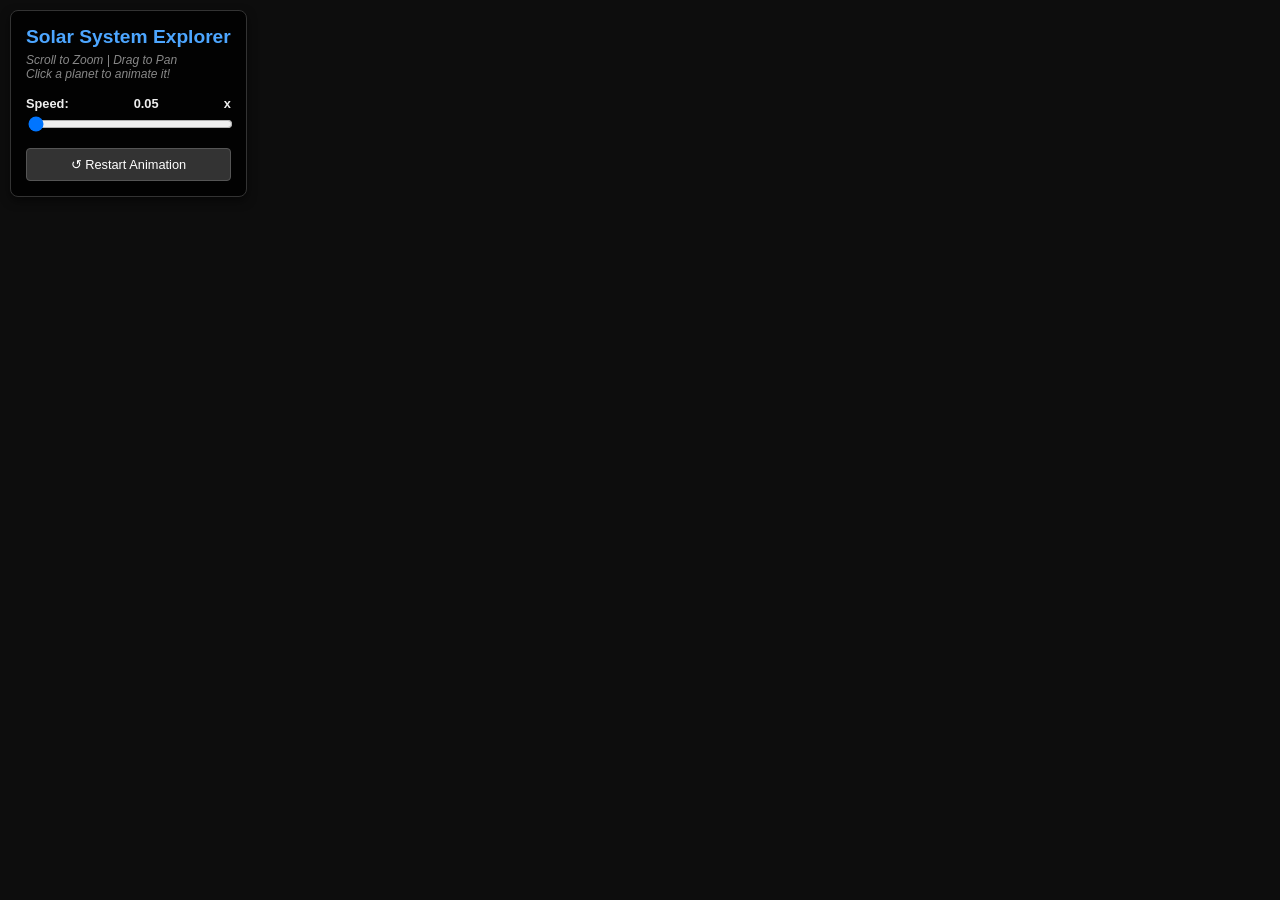
<file: index.html>
<!DOCTYPE html>
<html lang="en">
<head>
    <meta charset="UTF-8">
    <meta name="viewport" content="width=device-width, initial-scale=1.0">
    <title>Solar System D3 Canvas</title>
    <script src="https://d3js.org/d3.v7.min.js"></script>
    <style>
        body { margin: 0; background-color: #0d0d0d; color: #fff; font-family: 'Segoe UI', sans-serif; overflow: hidden; }
        
        /* Updated Control Panel Styles */
        #controls { 
            position: absolute; top: 10px; left: 10px; 
            background: rgba(0,0,0,0.85); 
            padding: 15px; 
            border-radius: 8px; 
            border: 1px solid #333;
            max-width: 300px;
            box-shadow: 0 4px 10px rgba(0,0,0,0.5);
        }

        h1 { margin: 0 0 5px 0; font-size: 1.2rem; color: #4DA6FF; }
        p { margin: 0 0 10px 0; font-size: 0.85rem; color: #ccc; }
        .hint { font-size: 0.75rem; color: #888; font-style: italic; margin-bottom: 15px; display: block; }
        
        /* UI Elements */
        .control-group { margin-bottom: 12px; }
        label { font-size: 0.8rem; font-weight: bold; color: #eee; display: flex; justify-content: space-between; }
        input[type=range] { width: 100%; margin-top: 5px; cursor: pointer; }
        
        button#restart-btn {
            width: 100%;
            padding: 8px;
            background-color: #333;
            border: 1px solid #555;
            color: #fff;
            border-radius: 4px;
            cursor: pointer;
            font-size: 0.8rem;
            transition: background 0.2s;
        }
        button#restart-btn:hover { background-color: #4DA6FF; border-color: #4DA6FF; }
        button#restart-btn:active { background-color: #2a85db; }

        /* Selection Card */
        #selection-card { margin-top: 15px; border-top: 1px solid #444; padding-top: 10px; display: none; }
        .data-row { display: flex; justify-content: space-between; font-size: 0.85rem; margin-bottom: 4px; }
        .data-val { color: #fff; font-weight: bold; }

        canvas { display: block; cursor: crosshair; }
    </style>
</head>
<body>

<div id="controls">
    <h1>Solar System Explorer</h1>
    <span class="hint">Scroll to Zoom | Drag to Pan<br>Click a planet to animate it!</span>

    <div class="control-group">
        <label for="speed-slider">Speed: <span id="speed-val">0.05</span>x</label>
        <input type="range" id="speed-slider" min="0.05" max="2" step="0.05" value="0.05">
    </div>

    <button id="restart-btn">↺ Restart Animation</button>
    
    <div id="selection-card">
        <div class="data-row"><span>Name:</span> <span class="data-val" id="sel-name">-</span></div>
        <div class="data-row"><span>SMA (a):</span> <span class="data-val" id="sel-a">-</span> AU</div>
        <div class="data-row"><span>Eccentricity:</span> <span class="data-val" id="sel-e">-</span></div>
        <div class="data-row"><span>Radius:</span> <span class="data-val" id="sel-r">-</span> km</div>
    </div>
</div>

<canvas id="chart"></canvas>

<script>
    // --- 1. CONFIGURATION ---
    // Start at 0.05 to match the slider's default value
    let timeSpeed = 0.05; 
    
    // --- 2. SETUP CANVAS ---
    const canvas = d3.select("#chart");
    const context = canvas.node().getContext("2d");
    let width = window.innerWidth;
    let height = window.innerHeight;
    canvas.attr("width", width).attr("height", height);

    // Global State
    let transform = d3.zoomIdentity;
    let selectedObject = null;
    let planetsData = [];

    // Resize handler
    window.addEventListener('resize', () => {
        width = window.innerWidth;
        height = window.innerHeight;
        canvas.attr("width", width).attr("height", height);
        if(planetsData.length) render();
    });

    // --- 3. PHYSICS & MATH HELPER FUNCTIONS ---

    function solveKepler(M, e, tolerance = 1e-6) {
        let E = M;
        let delta = 1;
        let iter = 0;
        while (Math.abs(delta) > tolerance && iter < 100) {
            delta = (E - e * Math.sin(E) - M) / (1 - e * Math.cos(E));
            E = E - delta;
            iter++;
        }
        return E;
    }

    function getPlanetPosition(d) {
        const E = solveKepler(d.M, d.e);
        const sqrtTerm = Math.sqrt((1 + d.e) / (1 - d.e));
        const tanNu2 = sqrtTerm * Math.tan(E / 2);
        const nu = 2 * Math.atan(tanNu2);
        const r = (d.a * (1 - d.e * d.e)) / (1 + d.e * Math.cos(nu));
        return {
            x: r * Math.cos(nu),
            y: r * Math.sin(nu)
        };
    }

    function getOrbitPath(a, e, steps = 150) {
        const points = [];
        for (let i = 0; i <= steps; i++) {
            const theta = (i / steps) * 2 * Math.PI;
            const r = (a * (1 - e * e)) / (1 + e * Math.cos(theta));
            points.push([r * Math.cos(theta), r * Math.sin(theta)]);
        }
        return points;
    }

    // --- 4. RENDER LOOP ---
    
    const scaleX = d3.scaleLinear().domain([-6, 6]).range([0, width]);
    const getPixelsPerAU = () => width / 12; 

    function render() {
        const pixelsPerAU = getPixelsPerAU();
        
        context.clearRect(0, 0, width, height);
        
        context.save();
        context.translate(transform.x, transform.y);
        context.scale(transform.k, transform.k);
        
        const sunX = scaleX(0);
        const sunY = height / 2;

        // Draw Sun
        context.beginPath();
        context.arc(sunX, sunY, 5 / transform.k, 0, 2 * Math.PI);
        context.fillStyle = "#FFD700";
        context.shadowBlur = 20;
        context.shadowColor = "#FFD700";
        context.fill();
        context.shadowBlur = 0;

        // Draw Planets
        planetsData.forEach(d => {
            const isSelected = (selectedObject === d);

            // Path
            context.beginPath();
            d.orbitPath.forEach((p, i) => {
                const px = sunX + (p[0] * pixelsPerAU);
                const py = sunY - (p[1] * pixelsPerAU);
                if (i === 0) context.moveTo(px, py);
                else context.lineTo(px, py);
            });
            context.closePath();
            context.lineWidth = isSelected ? (2 / transform.k) : (1 / transform.k); 
            context.strokeStyle = isSelected ? (d.color || "#fff") : "#333";
            context.stroke();

            // Position
            let pos = getPlanetPosition(d); // Always calc position based on current M
            const planetX = sunX + (pos.x * pixelsPerAU);
            const planetY = sunY - (pos.y * pixelsPerAU);

            // Marker
            context.beginPath();
            const r = isSelected ? (6 / transform.k) : (3 / transform.k);
            context.arc(planetX, planetY, r, 0, 2 * Math.PI);
            context.fillStyle = d.color || "#666";
            
            if (isSelected) {
                context.shadowBlur = 10;
                context.shadowColor = d.color;
            }
            
            context.fill();
            context.shadowBlur = 0;
        });

        context.restore();

        requestAnimationFrame(animate);
    }

    function animate() {
        if (selectedObject) {
            // Use the dynamic timeSpeed variable here
            const meanMotion = timeSpeed / Math.pow(selectedObject.a, 1.5);
            selectedObject.M += meanMotion;
            if (selectedObject.M > 2 * Math.PI) selectedObject.M -= 2 * Math.PI;
        }
        render();
    }

    // --- 5. INITIALIZATION & EVENTS ---
    
    // Slider Logic
    d3.select("#speed-slider").on("input", function() {
        timeSpeed = +this.value; // Update global speed
        d3.select("#speed-val").text(timeSpeed.toFixed(2));
    });

    // Restart Button Logic
    d3.select("#restart-btn").on("click", function() {
        // Reset Mean Anomaly (M) for ALL planets so they return to start
        planetsData.forEach(d => d.M = 0);
    });

    d3.json("solar_system_data.json").then(rawData => {
        planetsData = rawData
            .filter(d => d.a > 0 && d.e < 0.99)
            .sort((a, b) => b.a - a.a);

        planetsData.forEach(d => {
            d.orbitPath = getOrbitPath(d.a, d.e); 
            d.M = 0; 
        });

        requestAnimationFrame(animate);

        // Zoom
        const zoom = d3.zoom()
            .scaleExtent([0.1, 5000])
            .on("zoom", (event) => {
                transform = event.transform;
            });
        canvas.call(zoom);

        // Click Selection
        canvas.on("click", (event) => {
            const [mouseX, mouseY] = d3.pointer(event);
            const worldX = (mouseX - transform.x) / transform.k;
            const worldY = (mouseY - transform.y) / transform.k;
            
            const sunX = scaleX(0);
            const sunY = height / 2;
            const pixelsPerAU = getPixelsPerAU();

            let closest = null;
            let minDist = Infinity;

            planetsData.forEach(d => {
                const pos = getPlanetPosition(d);
                const px = sunX + (pos.x * pixelsPerAU);
                const py = sunY - (pos.y * pixelsPerAU);
                const dist = Math.hypot(px - worldX, py - worldY);
                if (dist < minDist) {
                    minDist = dist;
                    closest = d;
                }
            });

            if (minDist < (20 / transform.k) + (closest.a * pixelsPerAU * 0.1)) {
                selectedObject = closest;
                updateInfoCard(closest);
            }
        });
    });

    function updateInfoCard(d) {
        d3.select("#selection-card").style("display", "block");
        d3.select("#sel-name").text(d.name).style("color", d.color);
        d3.select("#sel-a").text(d.a.toFixed(3));
        d3.select("#sel-e").text(d.e.toFixed(3));
        d3.select("#sel-r").text(d.radius_km);
    }

</script>
</body>
</html>
</file>
